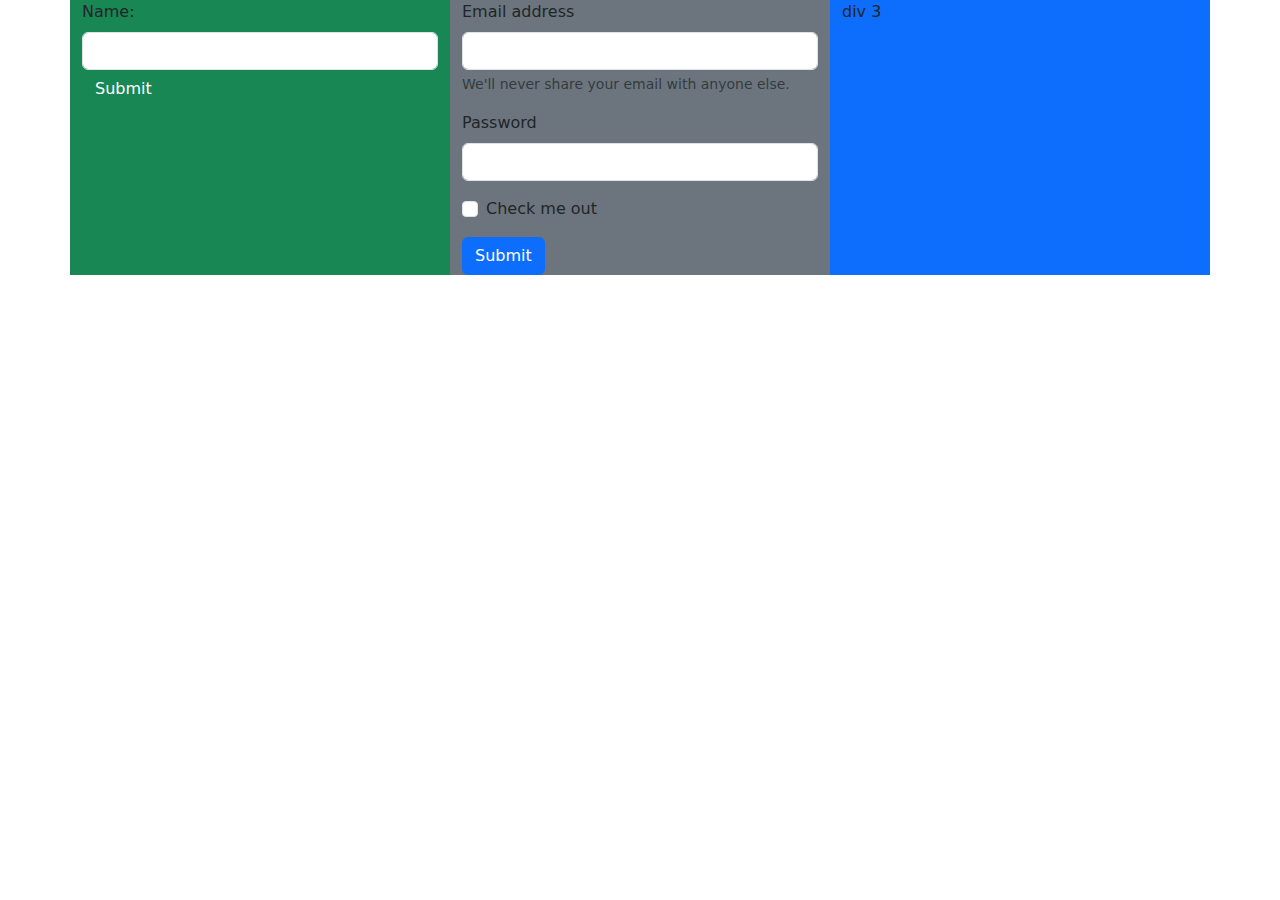
<file: bootstrap/index.html>
<!DOCTYPE html>
<html lang="en">
<head>
  <meta charset="UTF-8">
  <meta name="viewport" content="width=device-width, initial-scale=1.0">
  <title>Bootstrap class</title>
  <link href="https://cdn.jsdelivr.net/npm/bootstrap@5.3.3/dist/css/bootstrap.min.css" rel="stylesheet" integrity="sha384-QWTKZyjpPEjISv5WaRU9OFeRpok6YctnYmDr5pNlyT2bRjXh0JMhjY6hW+ALEwIH" crossorigin="anonymous">
</head>
<body>
<section class="container bg-primary">
  <div class="row">
    <div class="col-lg-4 col-md-4 col-sm-6 bg-success">
      <form action="">
        <label class="form-label">Name:</label>
        <input type="text" class="form-control">
        <button class="btn btn-success">Submit</button>
      </form>
    </div>
    <div class="col-lg-4 col-md-4 col-sm-6 bg-secondary">
      <form>
        <div class="mb-3">
          <label for="exampleInputEmail1" class="form-label">Email address</label>
          <input type="email" class="form-control" id="exampleInputEmail1" aria-describedby="emailHelp">
          <div id="emailHelp" class="form-text">We'll never share your email with anyone else.</div>
        </div>
        <div class="mb-3">
          <label for="exampleInputPassword1" class="form-label">Password</label>
          <input type="password" class="form-control" id="exampleInputPassword1">
        </div>
        <div class="mb-3 form-check">
          <input type="checkbox" class="form-check-input" id="exampleCheck1">
          <label class="form-check-label" for="exampleCheck1">Check me out</label>
        </div>
        <button type="submit" class="btn btn-primary">Submit</button>
      </form>
    </div>
    <div class="col-lg-4 col-md-4 col-sm-6 bg-primary">
      div 3
    </div>
  </div>
</section>

  

  <script src="https://cdn.jsdelivr.net/npm/bootstrap@5.3.3/dist/js/bootstrap.bundle.min.js" integrity="sha384-YvpcrYf0tY3lHB60NNkmXc5s9fDVZLESaAA55NDzOxhy9GkcIdslK1eN7N6jIeHz" crossorigin="anonymous"></script>

</body>
</html>
</file>
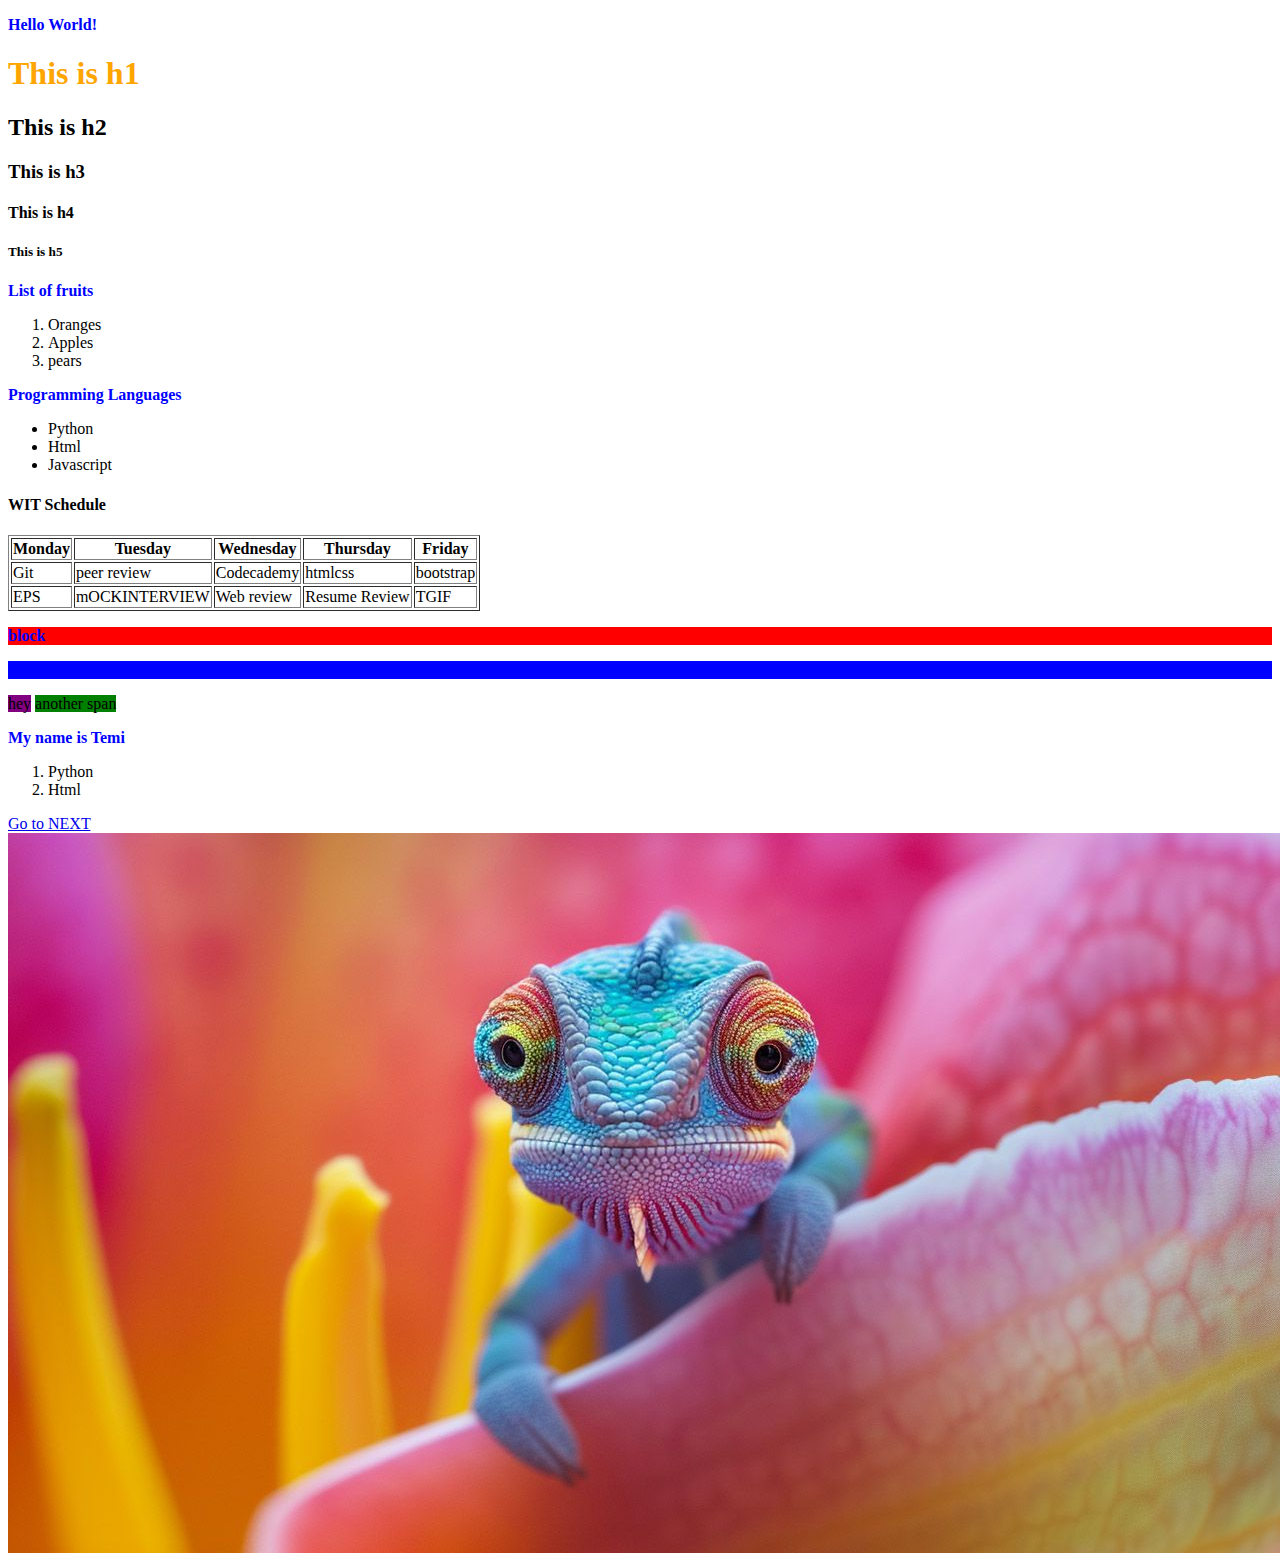
<file: justhtml/index.html>
<!--Html - hypertext Markup Language
gives structure to pur web page
tells the web browser how to display a content
a - element
<a></a>
-->



<!DOCTYPE html>
<html lang="en">
<head>
  <meta charset="UTF-8">
  <meta name="description" content="This is the WIT HTML Class">
  <meta name="author" content="Temi">
  <meta name="viewport" content="width=device-width, initial-scale=1.0">
  <title>Firs Html Class</title>
  <link rel="stylesheet" href="style.css" type="text/css">
</head>
<body>
  <!--Paragraph tag-->
  <p>Hello World!</p>
  <!--Headings tag
  h1 - h6
  -->
  <h1 style="color: orange;">This is h1</h1>
  <h2>This is h2</h2>
  <h3>This is h3</h3>
  <h4>This is h4</h4>
  <h5>This is h5</h5>
  <!--listing
  ordered list
  unordered list
  datalist
  -->
  <!--ordered list-->
  <p>List of fruits</p>
  <ol>
    <li>Oranges</li>
    <li>Apples</li>
    <li>pears</li>
  </ol>
  <!--unordered list-->
  <p>Programming Languages</p>
  <ul>
    <li>Python</li>
    <li>Html</li>
    <li>Javascript</li>
  </ul>

  <!--Create a table-->
  <h4>WIT Schedule</h4>
<table border="1">
  <thead>
    <tr>
      <th>Monday</th>
      <th>Tuesday
      <th>Wednesday</th>
      <th>Thursday</th>
      <th>Friday</th>

      </th>
    </tr>
  </thead>
  <tbody>
    <tr>
      <td>Git</td>
      <td>peer review</td>
      <td>Codecademy</td>
      <td>htmlcss</td>
      <td>bootstrap</td>
    </tr>
    <tr>
      <td>EPS</td>
      <td>mOCKINTERVIEW</td>
      <td>Web review</td>
      <td>Resume Review</td>
      <td>TGIF</td>
    </tr>
  </tbody>
</table>
<!--block elements are elements that take up the whole space eg paragraph-->
<p style="background-color: red;">block</p>
<p style="background-color: blue;">show yourself again</p>
<!--inline elements are elements that take up only  the space they occupy eg span-->
<span style="background-color: purple;">hey</span>
<span style="background-color: green;">another span</span>

<!--div acts like a container for content and it is a block element-->
<div>
  <p>My name is Temi</p>
  <ol>
    <li>Python</li>
    <li>Html</li>
  </ol>
</div>
<div>
</div>
<a href="next.html">Go to NEXT</a>
<img src="MainAfter.jpg" alt="a pinky frog">
<!-- ../ go to next level(directory or folder)-->
 <!--semantic tag always helps us in understanding what a tag is used for-->
</body>
</html>
</file>
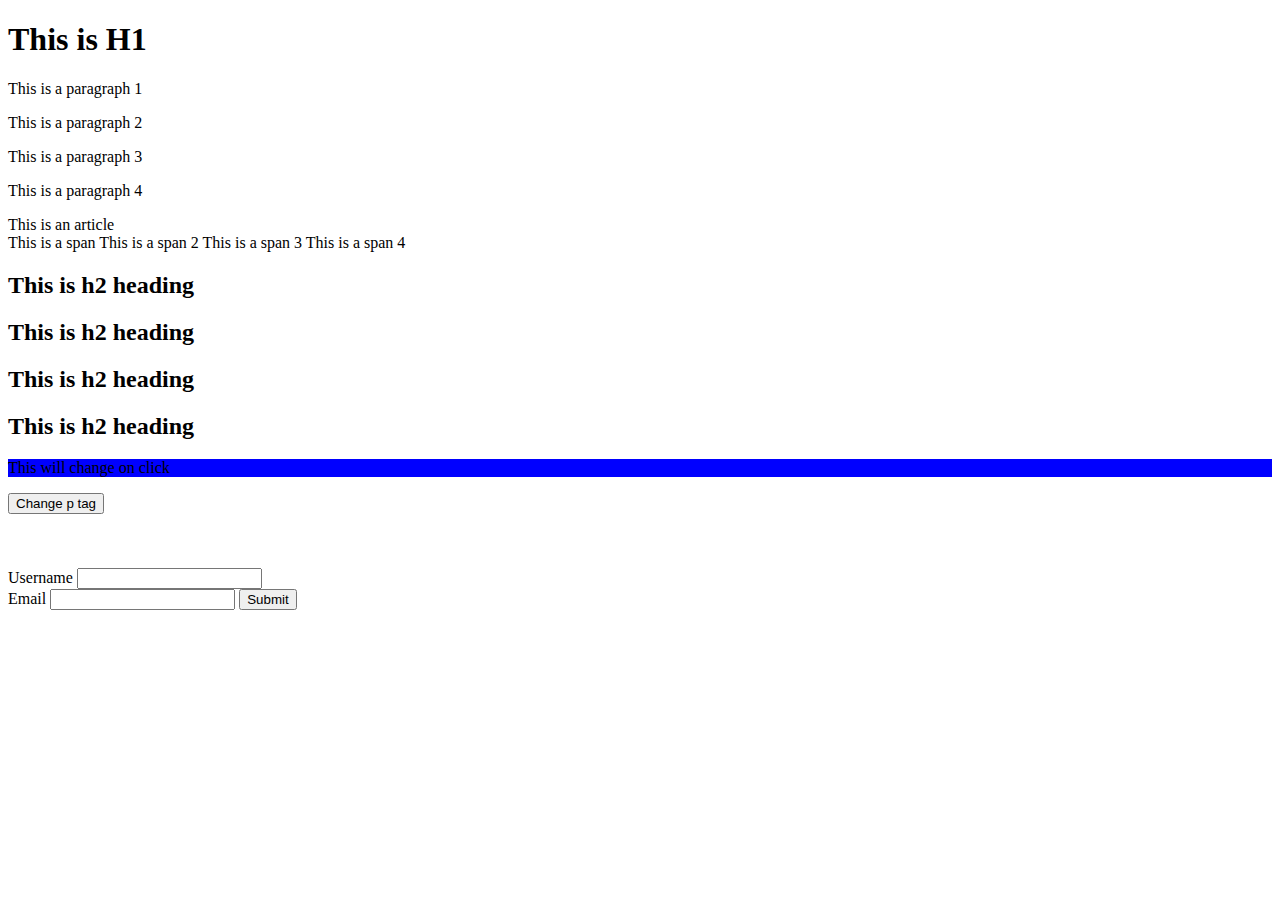
<file: interactivejs/indexcard.html>
<!DOCTYPE html>
<html lang="en">
<head>
  <meta charset="UTF-8">
  <meta name="viewport" content="width=device-width, initial-scale=1.0">
  <title>Document</title>
  <link rel="stylesheet" href="stylecard.css" type="text/css">
</head>
<body>
  <h1 id="headings">This is H1</h1>
  <p class="paratext">This is a paragraph 1</p>
  <p class="paratext">This is a paragraph 2</p>
  <p class="paratext">This is a paragraph 3</p>
  <div id="maindiv">
    <p>This is a paragraph 4</p>
    <article id="artone">This is an article</article>
    <span class="spanone">This is a span</span>
    <span class="spanone">This is a span 2</span>
    <span class="spanone">This is a span 3</span>
    <span class="spanone">This is a span 4</span>
    <h2 class="htwo">This is h2 heading</h2>
    <h2 class="htwo">This is h2 heading</h2>
    <h2 class="htwo">This is h2 heading</h2>
    <h2 class="htwo">This is h2 heading</h2>
  </div>

  <div>
    <p id="divpara" class="teststyle">This will change on click</p>
    <button id="divbtn">Change p tag</button>
  </div>
  <div>

    <br>
    <br>
    <br>
    <form>
      <label for="username" >Username</label>
      <input type="text" id="username" autocomplete="on">
<br>
      <label for="email">Email</label>
      <input type="email" id="email" autocomplete="on">
      <button id="submit">Submit</button>
    </form>
  </div>

  <div id="result" style="margin-top: 20px; font-size: 1.2em;"></div>
  <script src="scriptcard.js"></script>
</body>
</html>
</file>
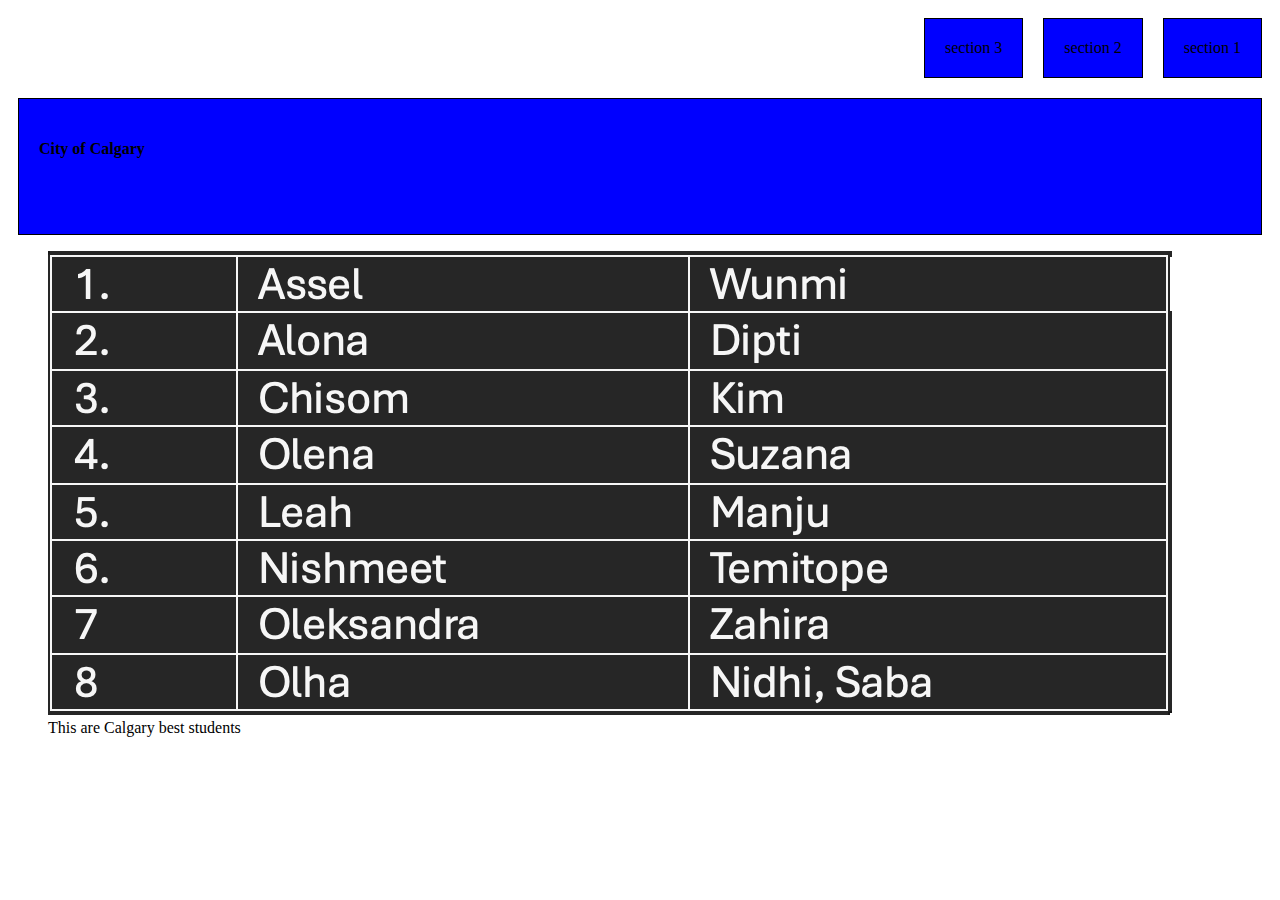
<file: justhtml/flex.html>
<!DOCTYPE html>
<html lang="en">
<head>
  <meta charset="UTF-8">
  <meta name="viewport" content="width=device-width, initial-scale=1.0">
  <title>Learning Flexbox</title>
  <link rel="stylesheet" href="flex.css">
</head>
<body>
  <div class="displaysection">
    <section>section 1</section>
    <section>section 2</section>
    <section>section 3</section>
  </div>

  <div>
    <section>
      <article>
        <h4>City of Calgary</h4>
        <p>This is a description of the city of Calgary</p>
      </article>
    </section>
    <figure>
      <img src="peerreview.png" alt="peer review">
      <figcaption>This are Calgary best students</figcaption>
    </figure>
  </div>
</body>
</html>
</file>
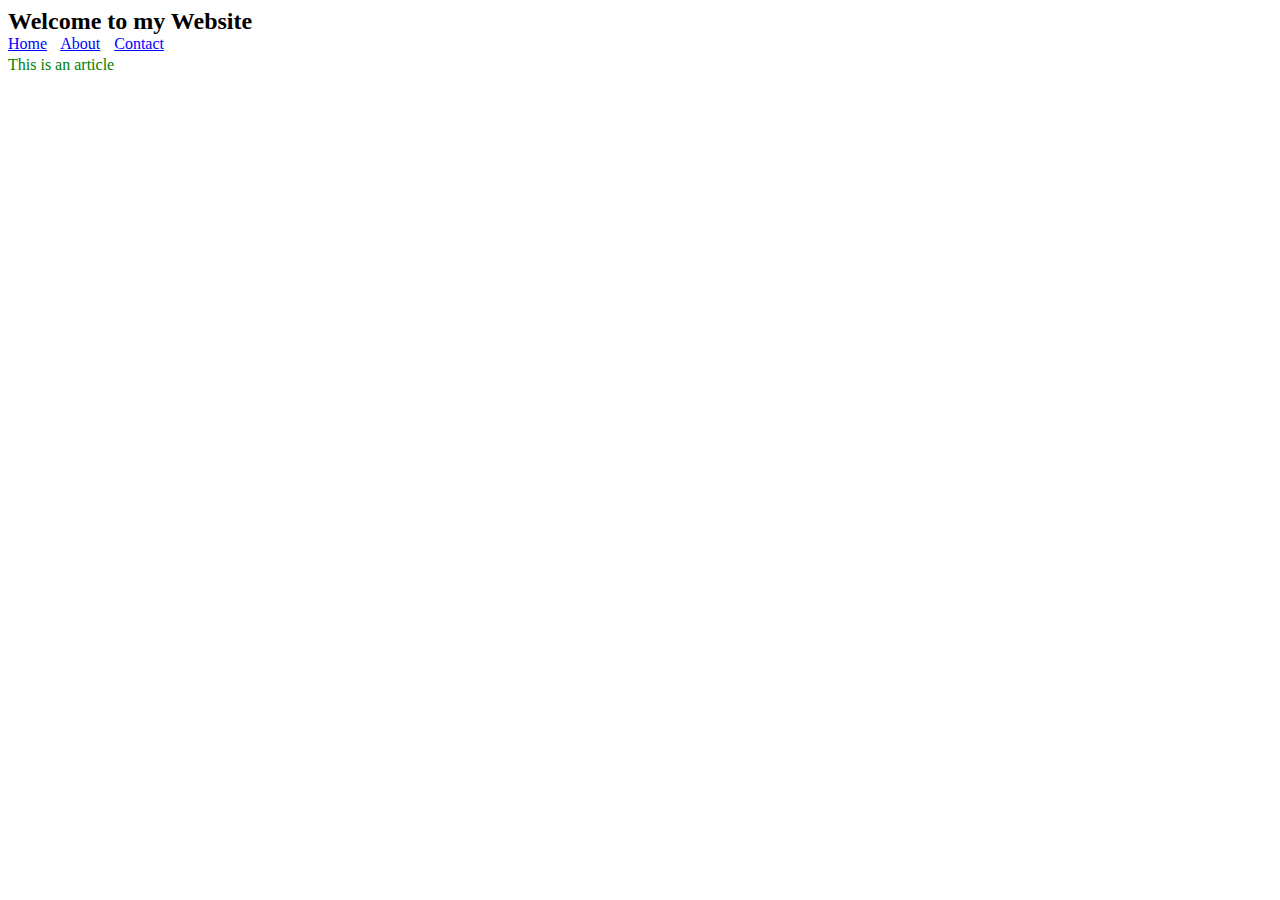
<file: justhtml/geeb2.html>
<!DOCTYPE html>
<html lang="en">
<head>
  <link rel="stylesheet" href="geeb2.css">
  <meta charset="UTF-8">
  <meta name="viewport" content="width=device-width, initial-scale=1.0">
  <title>Document</title>
</head>
<body>
  <header>
    <h1>Welcome to my Website</h1>
    <nav>
      <a href="#">Home</a>
      <a href="#">About</a>
      <a href="#">Contact</a>
    </nav>
  </header>

  <main>
    <section>
      <article>This is an article</article>
    </section>
  </main>
</body>
</html>
</file>
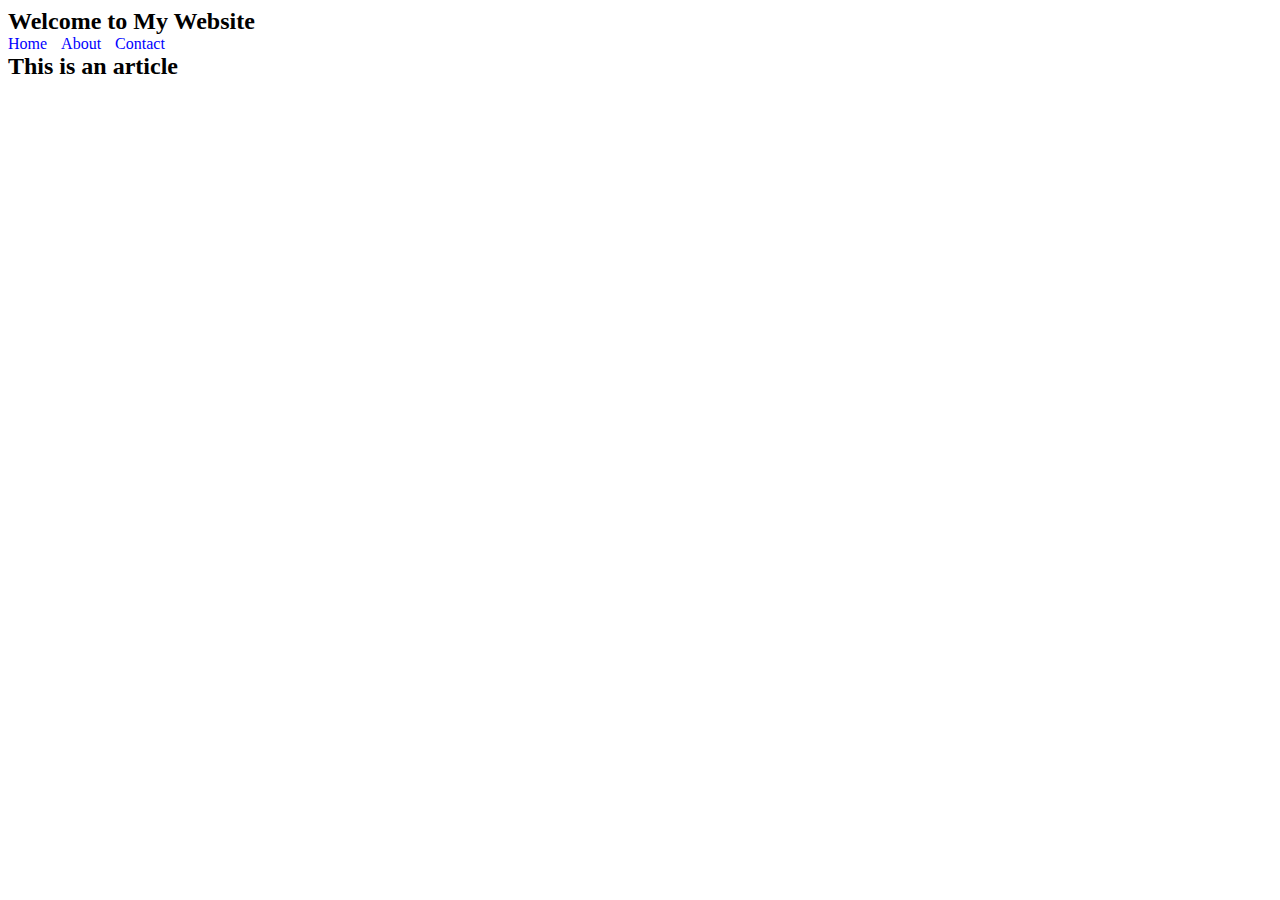
<file: justhtml/geebs.html>
<!DOCTYPE html>
<html lang="en">
<head>
  <link rel="stylesheet" href="geeb.css">
  <meta charset="UTF-8">
  <meta name="viewport" content="width=device-width, initial-scale=1.0">
  <title>Document</title>
</head>
<body>
  <div>
    <div>Welcome to My Website</div>
    <ul>
      <li>Home</li>
      <li>About</li>
      <li>Contact</li>
    </ul>
  </div>
  <div>
    <div>
      <div>This is an article</div>
    </div>
  </div>
</body>
</html>
</file>
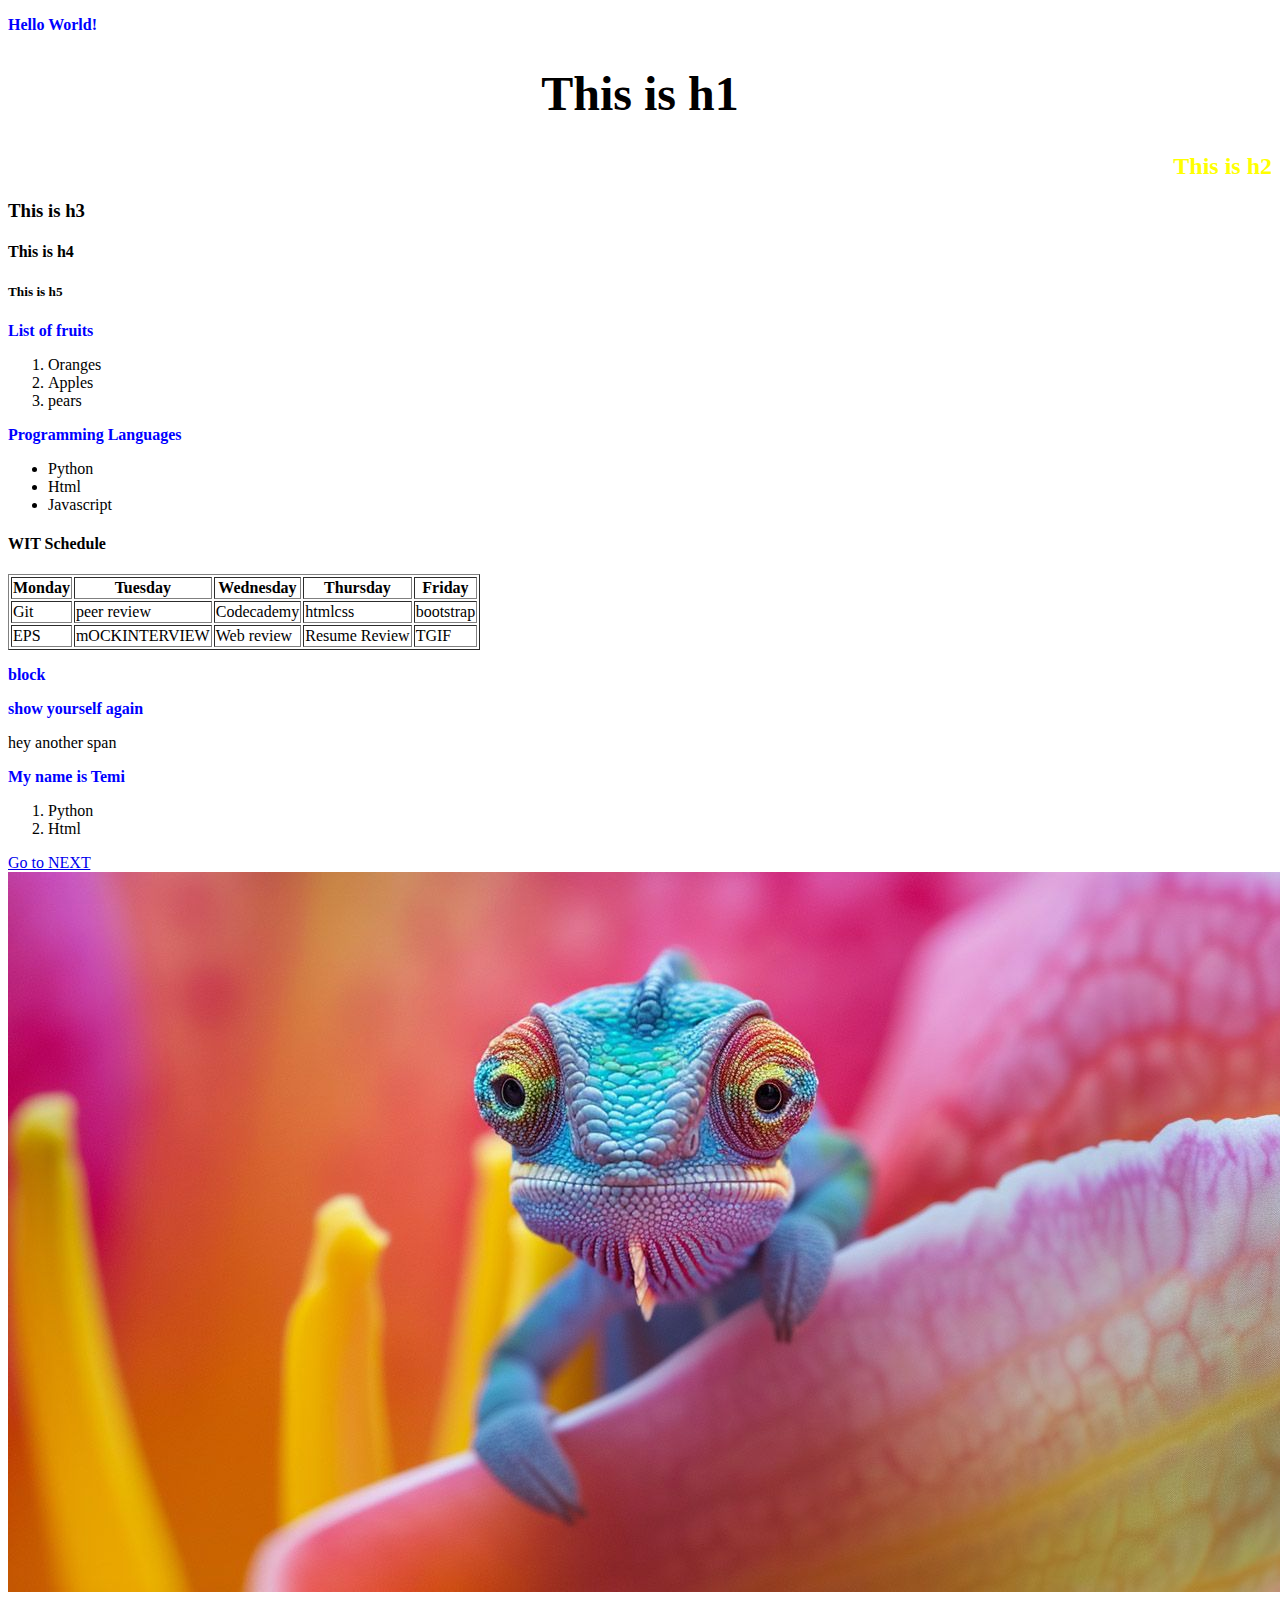
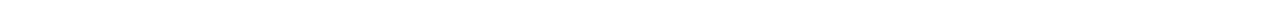
<file: justhtml/next.html>
<!--Html - hypertext Markup Language
gives structure to pur web page
tells the web browser how to display a content
a - element
<a></a>
-->



<!DOCTYPE html>
<html lang="en">
<head>
  <meta charset="UTF-8">
  <meta name="description" content="This is the WIT HTML Class">
  <meta name="author" content="Temi">
  <meta name="viewport" content="width=device-width, initial-scale=1.0">
  <title>Learning Style Class</title>
  <link rel="stylesheet" href="style.css" type="text/css">
</head>
<body>
  <!--Paragraph tag-->
  <p>Hello World!</p>
  <!--Headings tag
  h1 - h6
  -->
  <h1 class="headerelement">This is h1</h1>
  <h2 id="headerfont">This is h2</h2>
  <h3>This is h3</h3>
  <h4>This is h4</h4>
  <h5>This is h5</h5>
  <!--listing
  ordered list
  unordered list
  datalist
  -->
  <!--ordered list-->
  <p>List of fruits</p>
  <ol>
    <li>Oranges</li>
    <li>Apples</li>
    <li>pears</li>
  </ol>
  <!--unordered list-->
  <p>Programming Languages</p>
  <ul>
    <li>Python</li>
    <li>Html</li>
    <li>Javascript</li>
  </ul>

  <!--Create a table-->
  <h4>WIT Schedule</h4>
<table border="1">
  <thead>
    <tr>
      <th>Monday</th>
      <th>Tuesday
      <th>Wednesday</th>
      <th>Thursday</th>
      <th>Friday</th>

      </th>
    </tr>
  </thead>
  <tbody>
    <tr>
      <td>Git</td>
      <td>peer review</td>
      <td>Codecademy</td>
      <td>htmlcss</td>
      <td>bootstrap</td>
    </tr>
    <tr>
      <td>EPS</td>
      <td>mOCKINTERVIEW</td>
      <td>Web review</td>
      <td>Resume Review</td>
      <td>TGIF</td>
    </tr>
  </tbody>
</table>
<!--block elements are elements that take up the whole space eg paragraph-->
<p>block</p>
<p>show yourself again</p>
<!--inline elements are elements that take up only  the space they occupy eg span-->
<span>hey</span>
<span>another span</span>

<!--div acts like a container for content and it is a block element-->
<div>
  <p>My name is Temi</p>
  <ol>
    <li>Python</li>
    <li>Html</li>
  </ol>
</div>
<div>
</div>
<a href="next.html">Go to NEXT</a>
<img src="MainAfter.jpg" alt="a pinky frog">
<!-- ../ go to next level(directory or folder)-->
 <!--semantic tag always helps us in understanding what a tag is used for-->
</body>
</html>
</file>
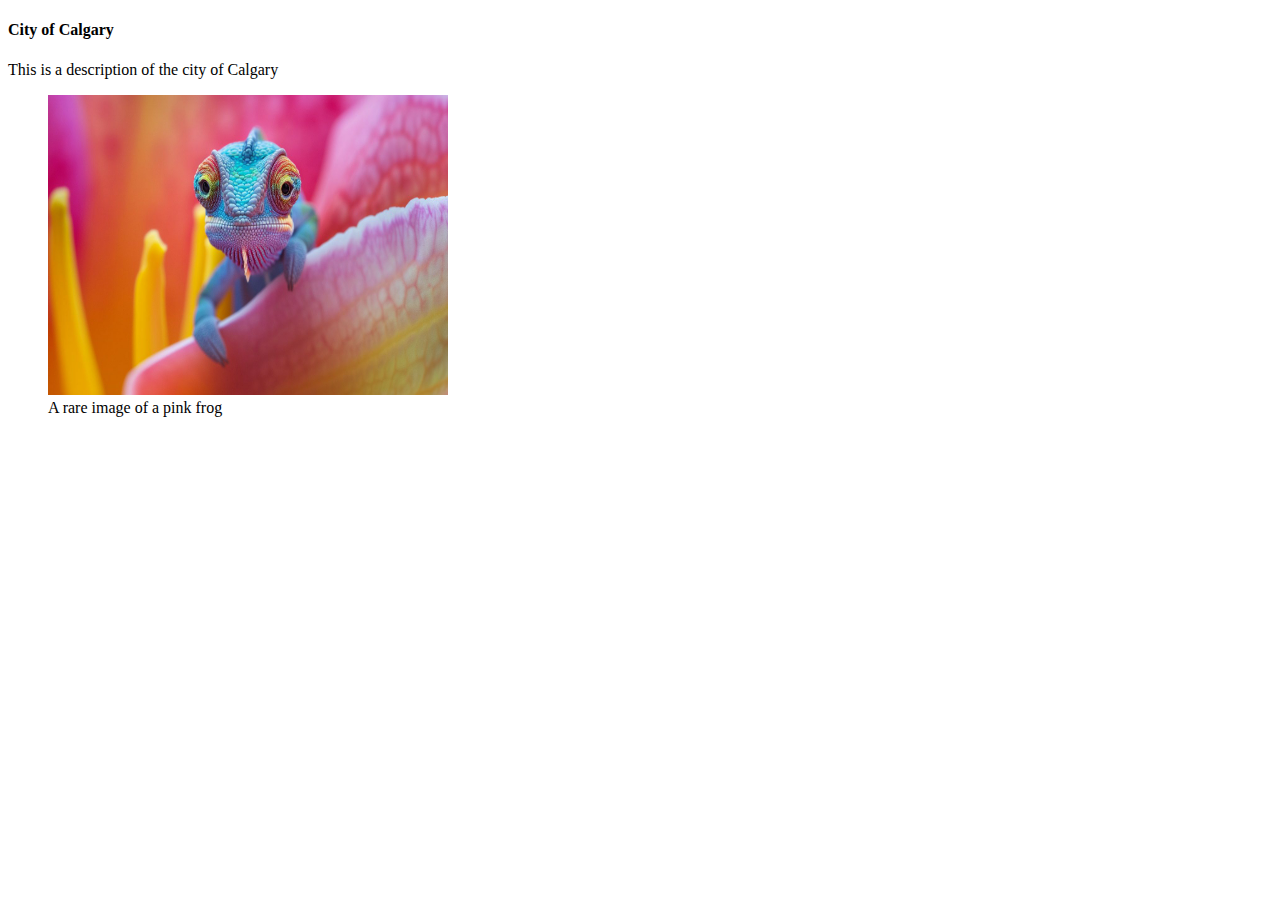
<file: justhtml/semantic.html>
<!DOCTYPE html>
<html lang="en">
<head>
  <meta charset="UTF-8">
  <meta name="viewport" content="width=device-width, initial-scale=1.0">
  <title>Semantic tags</title>
</head>
<body>
  <section>
    <article>
      <h4>City of Calgary</h4>
      <p>This is a description of the city of Calgary</p>
    </article>
  </section>
  <figure>
    <img src="MainAfter.jpg" alt="A beautiful frog" width="400" height="300">
    <figcaption>A rare image of a pink frog</figcaption>
  </figure>
</body>
</html>
</file>
<file: justhtml/style.css>
/*
CSS - Cascading style sheet
css selectors
-tag selector
-class selector
-id selector
*/

/* tag selector */
p{
  color: blue;
  font-weight: 700;
}
/* class selector */
.headerelement {
  font-size: 48px;
  text-align: center;
}
/* ID selector */
#headerfont {
  color: yellow;
  text-align: right;
}

/* chain without space means that one single element matches both requirements ie selectors - has a higher specificity than when its just one class */

/* chaining with space  sees the relationship as a parent child relationship*/
</file>
<file: interactivejs/stylecard.css>
.teststyle {
  background-color: blue;
  color: black;
}
</file>
<file: justhtml/flex.css>
p {
  color: blue;
}

section {
  background-color: blue;
  margin-bottom: 40px;
  border: 1px solid black;
  padding: 20px;
  margin: 10px;
}

.displaysection {
  display: flex;
  flex-direction: row-reverse;

}
</file>
<file: justhtml/geeb2.css>
/* css*/
header h1 {
  font-size: 24px;
  font-weight: bold;
  margin: 0px;
}

nav a {
  color: blue;
  margin-right: 10px;
}

main article {
  font-size: 16px;
  line-height: 1.5;
  color: green;
}
</file>
<file: justhtml/geeb.css>
/*CSS*/

div > div:first-child {
  font-size: 24px;
  font-weight: bold;
}

ul {
  list-style-type: none;
  padding: 0;
  margin: 0;
}

ul li {
  font-size: 16px;
  color: blue;
  margin-right: 10px;
  display: inline-block;
}
</file>
